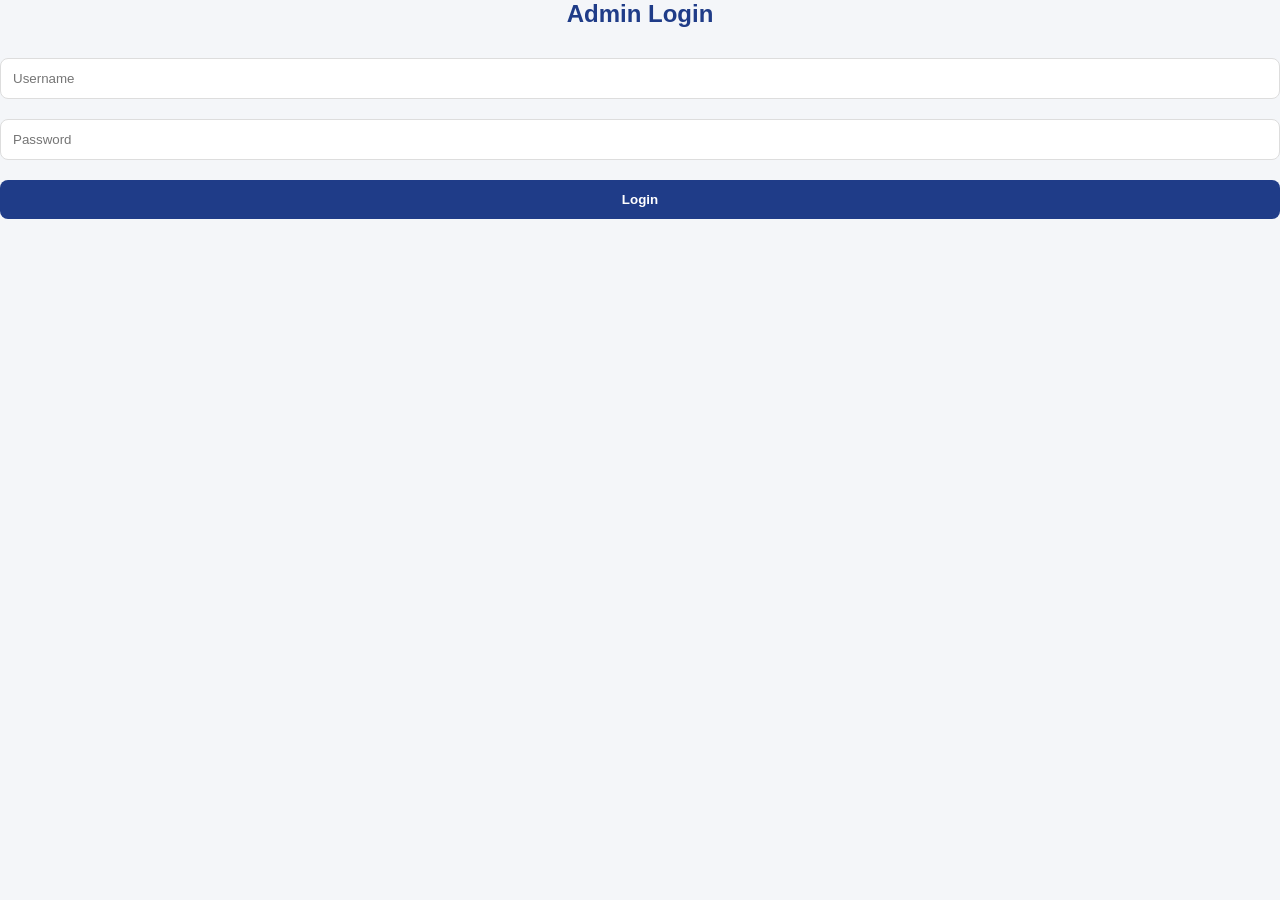
<file: login.html>
<!DOCTYPE html>
<html>

<head>
    <title>Admin Login</title>
    <link rel="stylesheet" href="style.css">
</head>

<body>

    <h2>Admin Login</h2>

    <form id="loginForm">
        <input type="text" id="username" placeholder="Username" required>
        <input type="password" id="password" placeholder="Password" required>
        <button type="submit">Login</button>
    </form>

    <script src="login.js"></script>
</body>

</html>
</file>
<file: style.css>
/* =====================
   RESET & GLOBAL
===================== */
* {
    margin: 0;
    padding: 0;
    box-sizing: border-box;
    font-family: Arial, sans-serif;
}

body {
    background: #f4f6f9;
}

/* =====================
   CONTAINER (FOR FORMS)
===================== */
.container {
    background: #ffffff;
    width: 90%;
    max-width: 450px;
    margin: 40px auto;
    padding: 25px;
    border-radius: 12px;
    box-shadow: 0 10px 25px rgba(0, 0, 0, 0.1);
}

/* =====================
   HEADINGS
===================== */
h1,
h2 {
    text-align: center;
    color: #1f3c88;
    margin-bottom: 20px;
}

/* =====================
   INPUTS & SELECT
===================== */
input,
select {
    width: 100%;
    padding: 12px;
    margin: 10px 0;
    border: 1px solid #ddd;
    border-radius: 8px;
    outline: none;
    transition: 0.3s;
}

input:focus,
select:focus {
    border-color: #1f3c88;
    box-shadow: 0 0 5px rgba(31, 60, 136, 0.3);
}

/* =====================
   BUTTONS
===================== */
button {
    width: 100%;
    padding: 12px;
    background: #1f3c88;
    color: white;
    border: none;
    border-radius: 8px;
    cursor: pointer;
    margin-top: 10px;
    font-weight: bold;
}

button:hover {
    background: #162b5a;
}

/* =====================
   LINKS
===================== */
a {
    color: #1f3c88;
    text-decoration: none;
    font-weight: bold;
}

a:hover {
    text-decoration: underline;
}

/* =====================
   PRICE DISPLAY
===================== */
#price {
    text-align: center;
    color: #28a745;
    font-weight: bold;
}

/* =====================
   CARD (TRACK + ADMIN)
===================== */
.card {
    background: white;
    padding: 15px;
    margin: 10px 0;
    border-radius: 10px;
    box-shadow: 0 5px 15px rgba(0, 0, 0, 0.08);
}

/* =====================
   ADMIN DASHBOARD
===================== */
.admin-layout {
    display: flex;
    min-height: 50vh;
}

/* SIDEBAR */
.sidebar {
    width: 230px;
    background: #1f3c88;
    color: white;
    padding: 20px;
}

.sidebar h2 {
    margin-bottom: 30px;
}

.sidebar button {
    background: white;
    color: #1f3c88;
    margin-bottom: 10px;
}

/* MAIN AREA */
.main-content {
    flex: 1;
    padding: 20px;
}

/* TOPBAR */
.topbar {
    margin-bottom: 20px;
}

/* SECTIONS */
.section {
    display: none;
}

.section.active {
    display: block;
}

/* STATS CARDS */
.stats {
    display: flex;
    gap: 15px;
}

.stats .card {
    flex: 1;
    text-align: center;
}

/* BOOKINGS LIST */
#bookings .card {
    margin-top: 10px;
}

/* =====================
   RESPONSIVE
===================== */
@media (max-width: 768px) {

    .admin-layout {
        flex-direction: column;
    }

    .sidebar {
        width: 100%;
        display: flex;
        justify-content: space-around;
    }

    .stats {
        flex-direction: column;
    }
}
</file>
